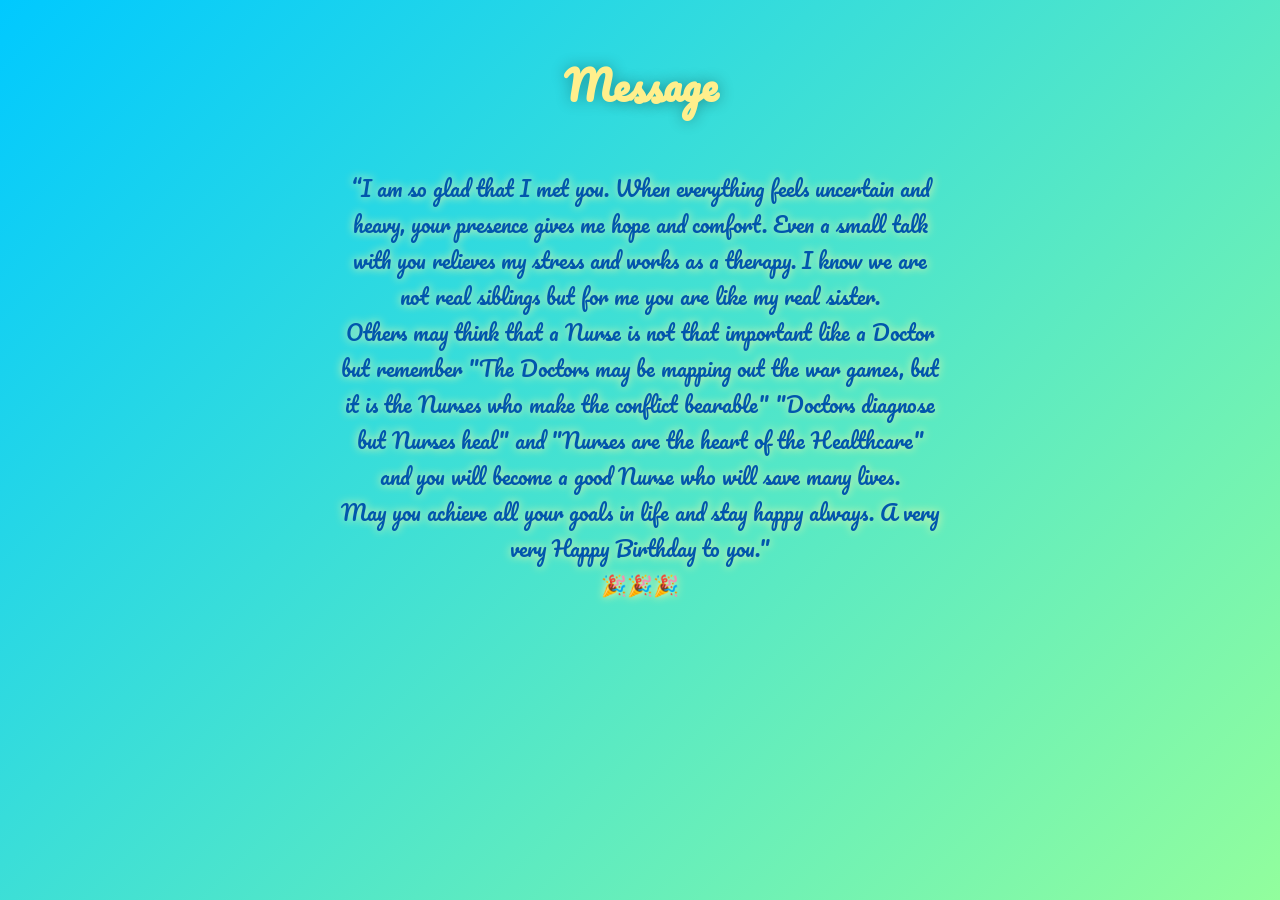
<file: messages.html>
<!DOCTYPE html>
<html lang="en">
<head>
  <meta charset="UTF-8">
  <meta name="viewport" content="width=device-width, initial-scale=1.0">
  <title>Messages</title>
  <link rel="stylesheet" href="messages.css">
  <link href="https://fonts.googleapis.com/css2?family=Pacifico&display=swap" rel="stylesheet">
</head>
<body>

  <!-- Title -->
  <div class="title-container">
    <h1 class="title">Message </h1>
  </div>

  <!-- Example message text -->
  <div class="message-text">
    <p>“I am so glad that I met you. When everything feels uncertain and heavy, your presence gives me hope and comfort. Even a small talk with you relieves my stress and works as a therapy. I know we are not real siblings but for me you are like my real sister. 
    <p>
     
    </p>
    <p></p>
    Others may think that a Nurse is not that important like a Doctor but remember "The Doctors may be mapping out the war games, but it is the Nurses who make the conflict bearable" "Doctors diagnose but Nurses heal" and "Nurses are the heart of the Healthcare" and you will become a good Nurse who will save many lives. 
    <p>
      
    </p>
    <p>
      
    </p>
    May you achieve all your goals in life and stay happy always. A very very Happy Birthday to you."
   <p>
     
   </p>
   <p>
     
   </p>
   🎉🎉🎉
    </p>
    


</body>
</html>
</file>
<file: messages.css>
* {
  box-sizing: border-box;
  margin: 0;
  padding: 0;
}

body {
  height: 100vh;
  font-family: 'Pacifico', cursive;
  background: linear-gradient(135deg, #00c9ff, #92fe9d);
  /* same mint style */
  display: flex;
  flex-direction: column;
  align-items: center;
  overflow-y: auto;
  color: #fff;
}

/* Title */
.title-container {
  margin-top: 50px;
  text-align: center;
}

.title {
  font-size: 2.5rem;
  text-shadow: 0 0 15px rgba(0, 0, 0, 0.3);
  color: #ffef8c;
}

/* Options container */
.messages-options-container {
  display: grid;
  grid-template-columns: repeat(2, 1fr);
  gap: 25px;
  margin-top: 80px;
  width: 80%;
  max-width: 600px;
  justify-items: center;
}


.message-option:hover {
  background: rgba(255, 255, 255, 0.35);
  transform: scale(1.05);
}

/* Example message text */
.message-text {
  margin-top: 50px;
  text-align: center;
  font-size: 1.3rem;
  color: #0056AD;
  text-shadow: 0 0 10px #fff6a1;
  width: 80%;
  max-width: 600px;
}
</file>
